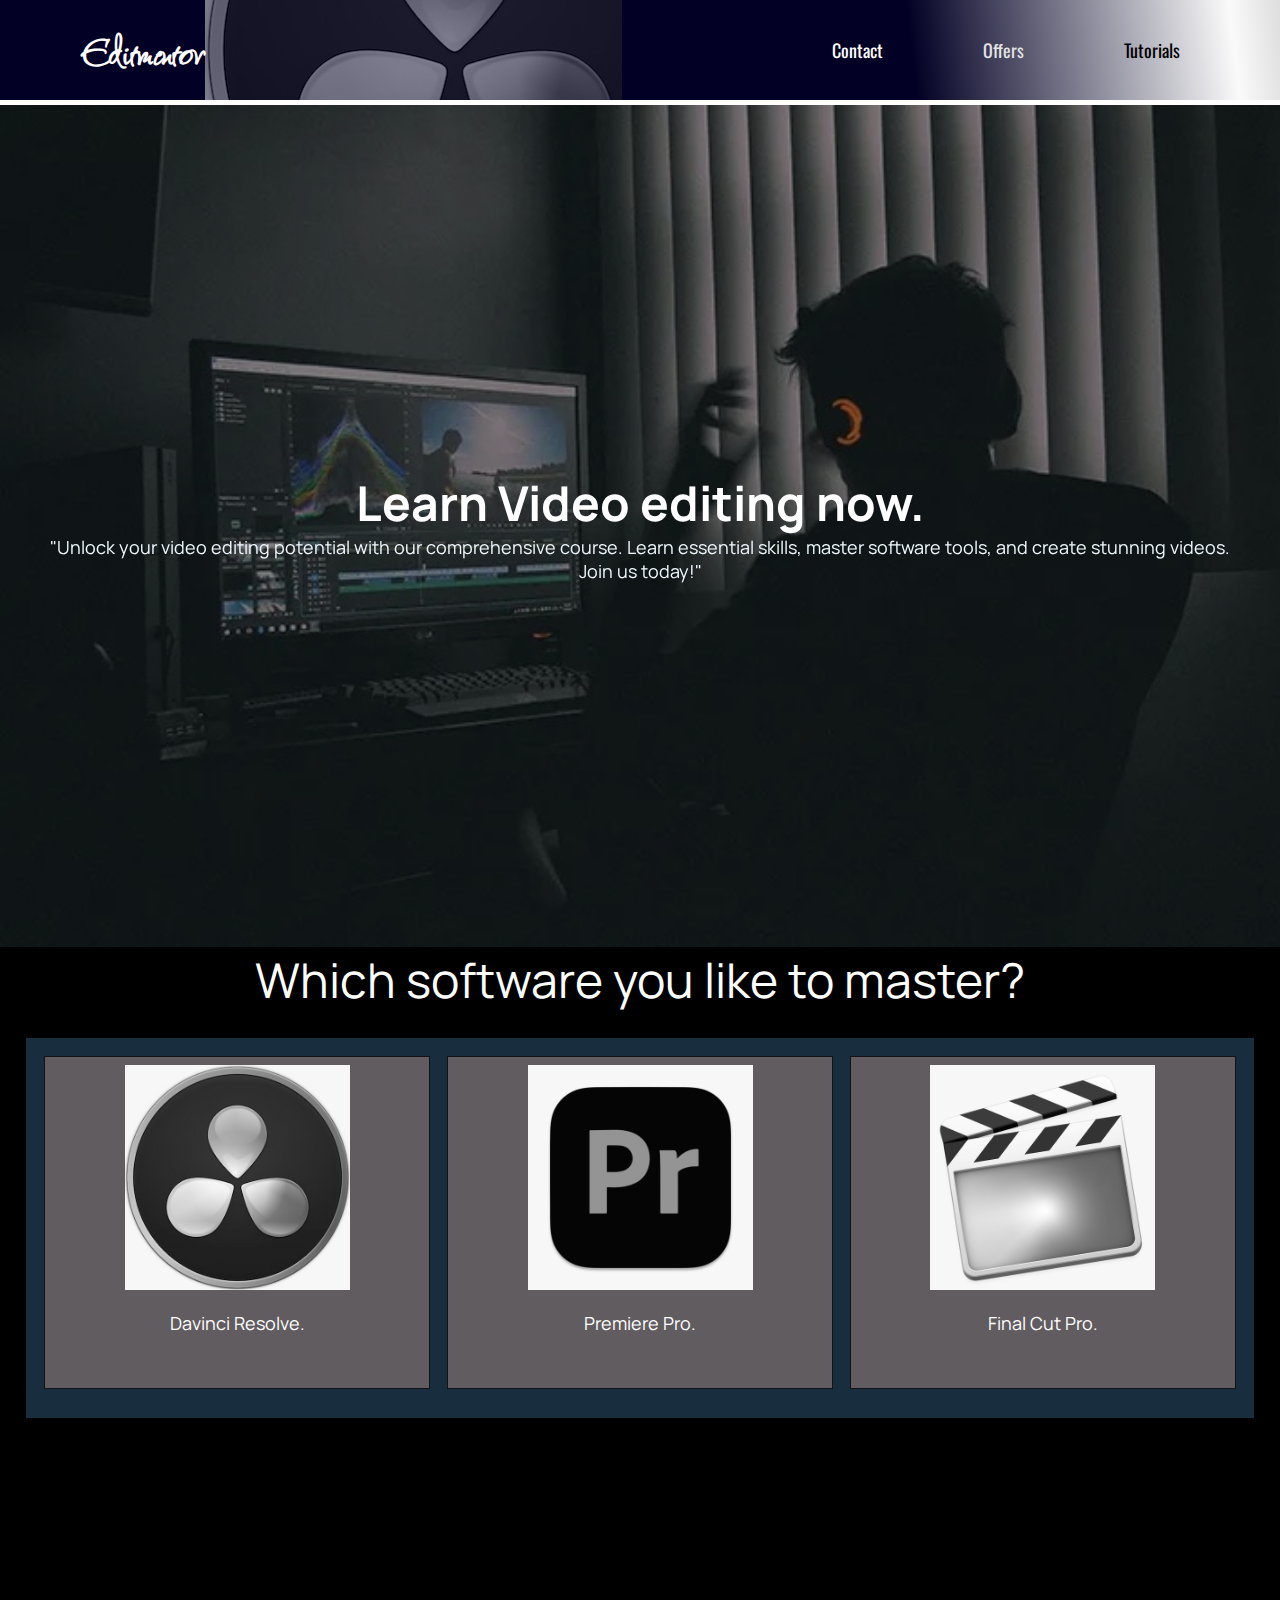
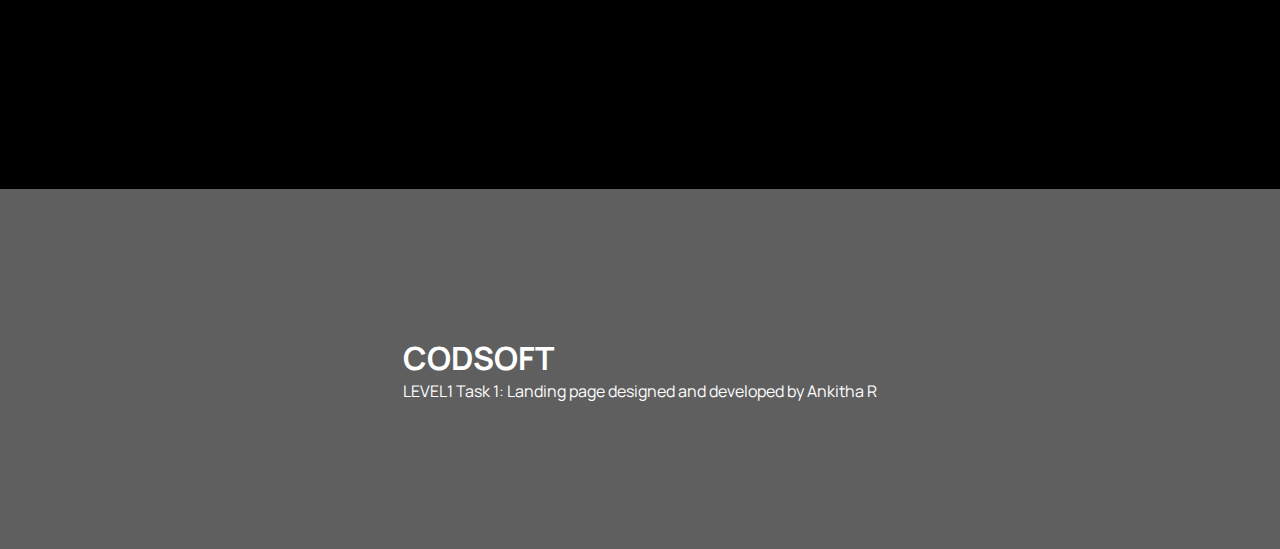
<file: index.html>
<!DOCTYPE html>
<html lang="en">

<head>
    <meta charset="UTF-8">
    <meta name="viewport" content="width=device-width, initial-scale=1.0">
    <title>Landing Page</title>
    <link rel="stylesheet" href="style.css">
    <link rel="stylesheet" href="responsive.css">
</head>

<body>
    <header>
        <div class="title">
            <h1><a href="index.html">Editmentor</a></h1>

        </div>
        <div class="navimg"></div>
        <div class="nav">

            <ul>
                <li>
                    <a href="err.html">
                        <div class="a">Contact</div>
                    </a>
                </li>
                <li>
                    <a href="err.html">
                        <div class="b">Offers</div>
                    </a>
                </li>
                <li>
                    <a href="err.html">
                        <div class="c">Tutorials</div>
                    </a>
                </li>
            </ul>
        </div>
    </header>
    <main>
        <div class="bgmain">
            <div class="txtm">
                <h2>Learn Video editing now.

                </h2>
                <div class="fade-in-text">
                    <p>"Unlock your video editing potential with our comprehensive course.
                        Learn essential skills,
                        master software tools, and create stunning videos.</p>
                    <p class="mm">Join us today!"</p>
                </div>
            </div>
        </div>
        <div class="sec">
            <p>Which software you like to master?</p>
            <div class="grid">
                <div class="g">
                    <img src="logo.jpg" alt="" srcset="">
                    <a href="err.html">
                        <p>Davinci Resolve.</p>
                    </a>
                </div>
                <div class="g">
                    <img src="pp.jpg" alt="" srcset="">
                    <a href="err.html">
                        <p>Premiere Pro.</p>
                    </a>
                </div>
                <div class="g">
                    <img src="fc.jpg" alt="" srcset="">
                    <a href="err.html">
                        <p>Final Cut Pro.</p>
                    </a>
                </div>
            </div>
        </div>

    </main>
</body>
<footer>
    <div class="text">
        <h1>CODSOFT</h1>

        <p>LEVEL1 Task 1: Landing page designed and developed by Ankitha R</p>


    </div>
</footer>

</html>
</file>
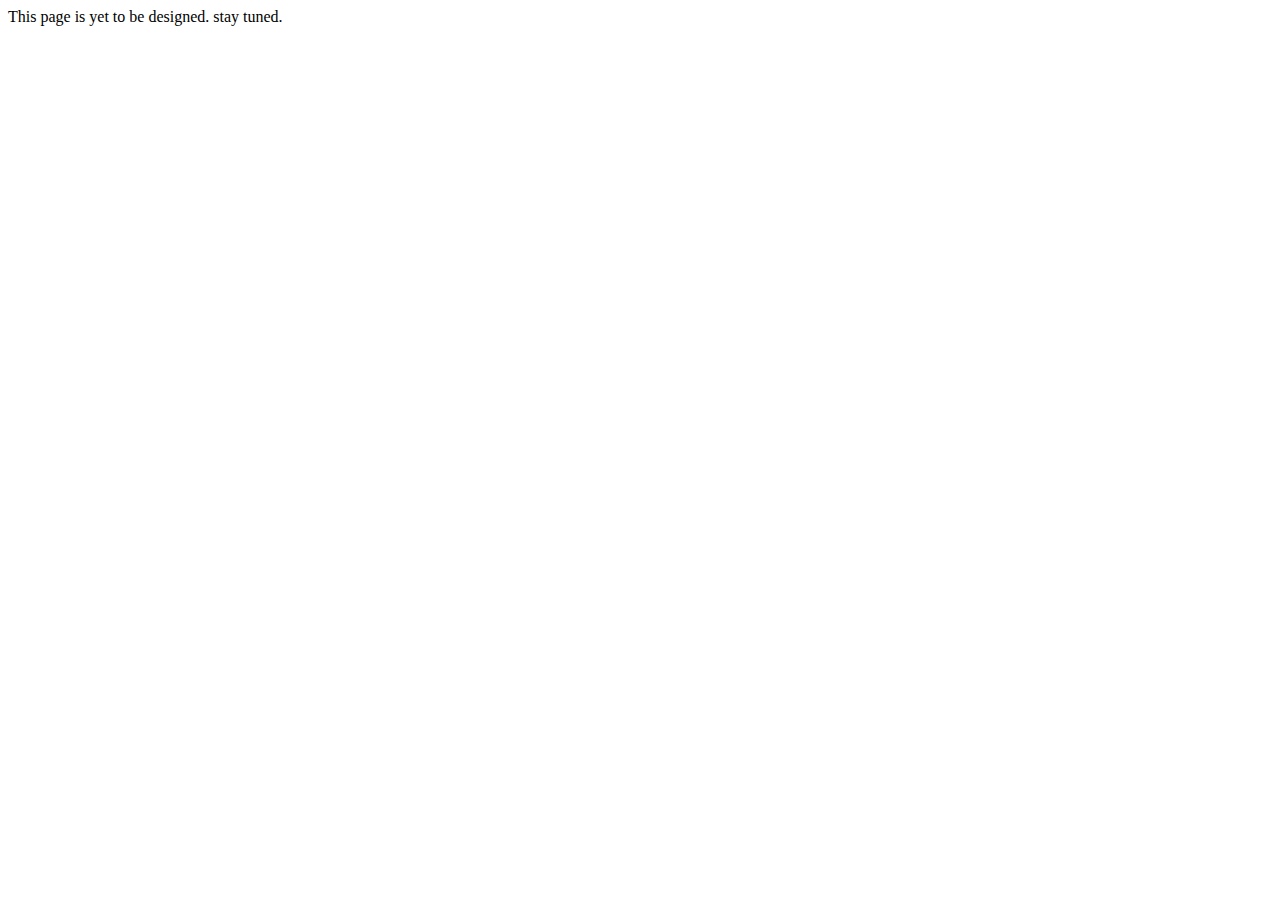
<file: err.html>
<!DOCTYPE html>
<html lang="en">

<head>
    <meta charset="UTF-8">
    <meta name="viewport" content="width=device-width, initial-scale=1.0">
    <title>ERROR</title>
</head>

<body>
    This page is yet to be designed.
    stay tuned.

</body>

</html>
</file>
<file: style.css>
@import url('https://fonts.googleapis.com/css2?family=Fuggles&family=Manrope:wght@800&family=Oswald&display=swap');

*
{
    
    margin: 0;
    padding: 0;
}
header{
    font-family: 'Fuggles', cursive;
    display: flex;
    background: rgb(2,0,36);
    background: linear-gradient(83deg, rgba(2,0,36,1) 71%, rgba(250,250,250,1) 96%, rgba(221,221,221,1) 100%);
    height: 100px;
}
.nav{
    width: 80%;
    display:flex;
  justify-content:flex-end;
   
}
@keyframes MOVE-BG {
 
    from {
        transform: translateX(25%);      }
      to { 
        transform: translateX(0);
      }
 }
.navimg{
    /* margin-left: -7px; */
    width: 650px;
    background-image: url(logo.jpg);
    background-repeat: no-repeat;
    background-position: left;
    filter: grayscale(100%);
    -webkit-filter: grayscale(100%);
    background-size: auto;
    opacity: 0.5;
    z-index: 0;
    -webkit-animation-name: MOVE-BG;
    -webkit-animation-duration: 5s;
    -webkit-animation-timing-function: linear;
    -webkit-animation-iteration-count: infinite;
    
}
.navimg:hover{
    opacity: 1;
    filter: grayscale(0%);
    -webkit-filter: grayscale(0%);
}
.title{
   font-size: x-large;
    color: aliceblue;
    z-index: 6;
    
}
.title h1{
    padding-top: 23px;
    padding-left: 81px;
}
a{
    text-decoration: none;
    color: white;
}
nav{
    display: flex;
    
}
.nav ul{
    font-size:large;
    font-family: 'Oswald', sans-serif;
    color: rgba(255, 255, 255, 0.68);
    display: flex;
    flex-direction: row;
    height: 58px;
    
    justify-content: flex-start;
    align-items: center;
    margin: auto 0;

}



.nav ul li{
    z-index: 3;
    display: flex;
    /* overflow: scroll; */
    list-style: none;
    padding-right: 100px;
 
}

.nav ul li:hover{
color: rgb(255, 255, 255);
    
}
.b{
    color: rgb(228, 228, 228);
}
.c{
    color: rgb(0, 0, 0);
}
.a:hover{
    color: red;
}
.b:hover{
    color: blue;
}
.c:hover{
    color: green;
}
main{
    margin-top: 5px;
}
.bgmain{

    min-height: calc(100vh - 58px );
    background-image: url(v.webp);
    background-repeat: no-repeat;
    background-size: cover;
    
    filter: grayscale(100%);
    -webkit-filter: grayscale(0%);
    
}
.txtm{
    cursor: url('logo.jpg'),auto;
    background-color: rgba(0, 0, 0, 0.485);
    display: flex;
    min-height: calc(100vh - 58px );
    justify-content: center;
    flex-direction: column;
    padding: auto;
}
.bgmain h2{
   margin:0 auto ;
    color: white;
    font-family: 'Manrope', sans-serif;
    font-size: xxx-large;
}
.fade-in-text {
    margin:0 auto ;
    color: aliceblue;
    font-family: 'Manrope', sans-serif;
    font-size: large;
    animation: fadeIn 5s;
  }
  .mm{
    display: flex;
    justify-content: center;
  }
  @keyframes fadeIn {
    0% { opacity: 0; }
    100% { opacity: 1; }
  }
  .sec{
    display: flex;
    flex-direction: column;
    min-height: calc(100vh - 58px );
    background: #000;
    color: white;
    width: 100%;
  }
  .sec p{
    width: 100%;
    display: flex;
    justify-content: center;
    font-family: 'Manrope', sans-serif;
    font-size: xxx-large;
  }
  .grid{
    margin: 2%;
    display: grid;
    grid-template-columns: auto auto auto;
    background-color: #223f57b6;
    padding: 10px;
    height: 40vh;
  }
  .g{
    background-color: rgba(116, 104, 104, 0.8);
  border: 1px solid rgba(0, 0, 0, 0.8);
  height: 35vh;
  margin: 2%;
  padding: 2%;
  font-size: x-small;
  text-align: center;
  font-family: 'Oswald', sans-serif;
  }
  .g img{
    height: 25vh;
    filter: grayscale(100%);
    -webkit-filter: grayscale(100%);

  }
  .g img:hover{
    filter: grayscale(100%);
    -webkit-filter: grayscale(0%);

  }
  .g p{
    margin-top: 5%;
    font-size: large;
  }
  footer{
    display: flex;
    background-color: #5f5f5f;
    height: 40vh;
  }
  .text{
    
    display: flex;
    
    justify-content: center;
    flex-direction: column;
    margin: auto;
    color: white;
    font-family: 'Manrope', sans-serif;
  }
</file>
<file: responsive.css>
@media screen and (max-width:1140px) {
    @keyframes MOVE-BG {
 
        from {
            transform: translateX(20%);      }
          to { 
            transform: translateX(0);
          }
     }
     .navimg{
        /* margin-left: -7px; */
        width: 650px;
        background-image: url(logo.jpg);
        background-repeat: no-repeat;
        background-position: left;
        filter: grayscale(100%);
        -webkit-filter: grayscale(100%);
        background-size: auto;
        opacity: 0.5;
        z-index: 0;
        -webkit-animation-name: MOVE-BG;
        -webkit-animation-duration: 5s;
        -webkit-animation-timing-function: linear;
        -webkit-animation-iteration-count: infinite;
        
    }
    .fade-in-text p{
        margin-left: 2%;
        margin-right: 2%;
    }
}
@media screen and (max-width:1100px){
    @keyframes MOVE-BG {
 
        from {
            transform: translateX(10%);      }
          to { 
            transform: translateX(0);
          }
     }
     .navimg{
        /* margin-left: -7px; */
        width: 600px;
        background-image: url(logo.jpg);
        background-repeat: no-repeat;
        background-position: left;
        filter: grayscale(100%);
        -webkit-filter: grayscale(100%);
        background-size: auto;
        opacity: 0.5;
        z-index: 0;
        -webkit-animation-name: MOVE-BG;
        -webkit-animation-duration: 5s;
        -webkit-animation-timing-function: linear;
        -webkit-animation-iteration-count: infinite;
        
    }
}
@media screen and (max-width:1020px){
    @keyframes MOVE-BG {
 
        from {
            transform: translateX(0);      }
          to { 
            transform: translateX(0);
          }
     }
     .navimg{
        /* margin-left: -7px; */
        width: 600px;
        background-image: url(logo.jpg);
        background-repeat: no-repeat;
        background-position: left;
        filter: grayscale(100%);
        -webkit-filter: grayscale(100%);
        background-size: auto;
        opacity: 0.5;
        z-index: 0;
        -webkit-animation-name: MOVE-BG;
        -webkit-animation-duration: 5s;
        -webkit-animation-timing-function: linear;
        -webkit-animation-iteration-count: infinite;
        
    }
    .nav ul li{
        padding-right: 50px;
    }
}
@media screen and (max-width:800px){
    .navimg{
        display: none;
    }
    .grid{
        grid-template-columns: auto;
    }
    .sec{
        height: 150vh;
    }
    header{
        height: 150px;
        flex-direction: column;
    }
    .title{
        margin: auto;
    }
    .c{
        color: white;
    }
    .fade-in-text p{
        margin-left: 5%;
        margin-right: 5%;
    }
    .nav ul li{
       
        padding: 25px;
    }
    .nav ul{
        margin-left: 5px;
        display: flex;
        justify-content: center;
    }
    .title h1{
        padding-left: 5px;
    }
    .txtm h2{
        padding-left: 5%;
    }
    .text{
        margin-left: 5%;
    }
}
@media screen and (max-width:400px){
    .nav ul li{
       
        padding: 15px;
    }
    .nav ul{
        margin-left: 5px;
        display: flex;
        justify-content: center;
    }
    .title h1{
        padding-left: 5px;
    }
    .txtm h2{
        padding-left: 5%;
    }
}
</file>
